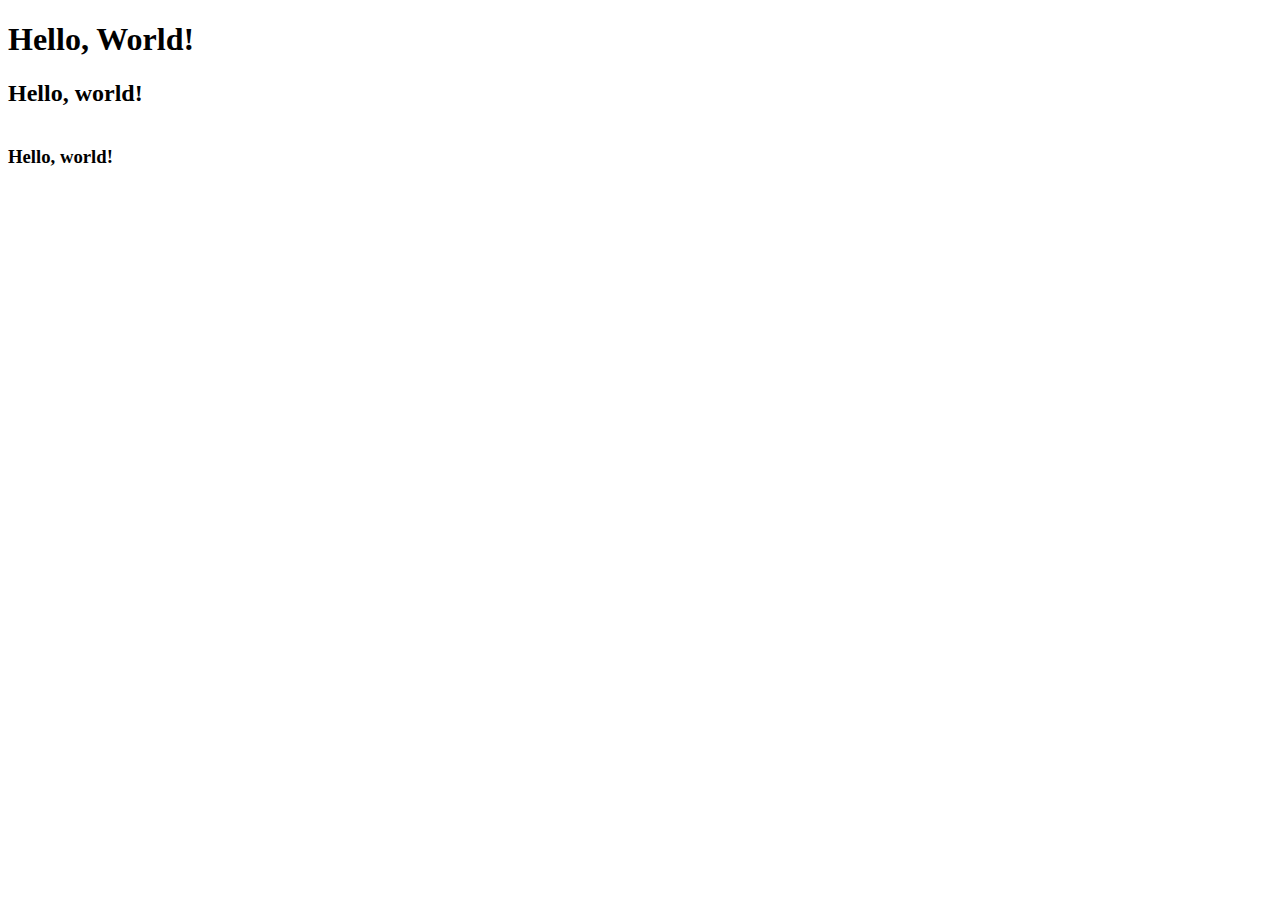
<file: animations/index.html>
<!DOCTYPE html>
<html lang="en">
<head>
    <meta charset="UTF-8">
    <meta name="viewport" content="width=device-width, initial-scale=1.0">
    <link rel="stylesheet" href="style.css">
    <title>Document</title>
</head>
<body>
    <section>
        <h1 class="animate bounce">Hello, World!</h1>
        <h2 class="animate slideInRight animate--slow">Hello, world!</h2>
        <h3 class="animate rotate animate--slow animate--infinite">Hello, world!</h3>
    </section>
</body>
</html>
</file>
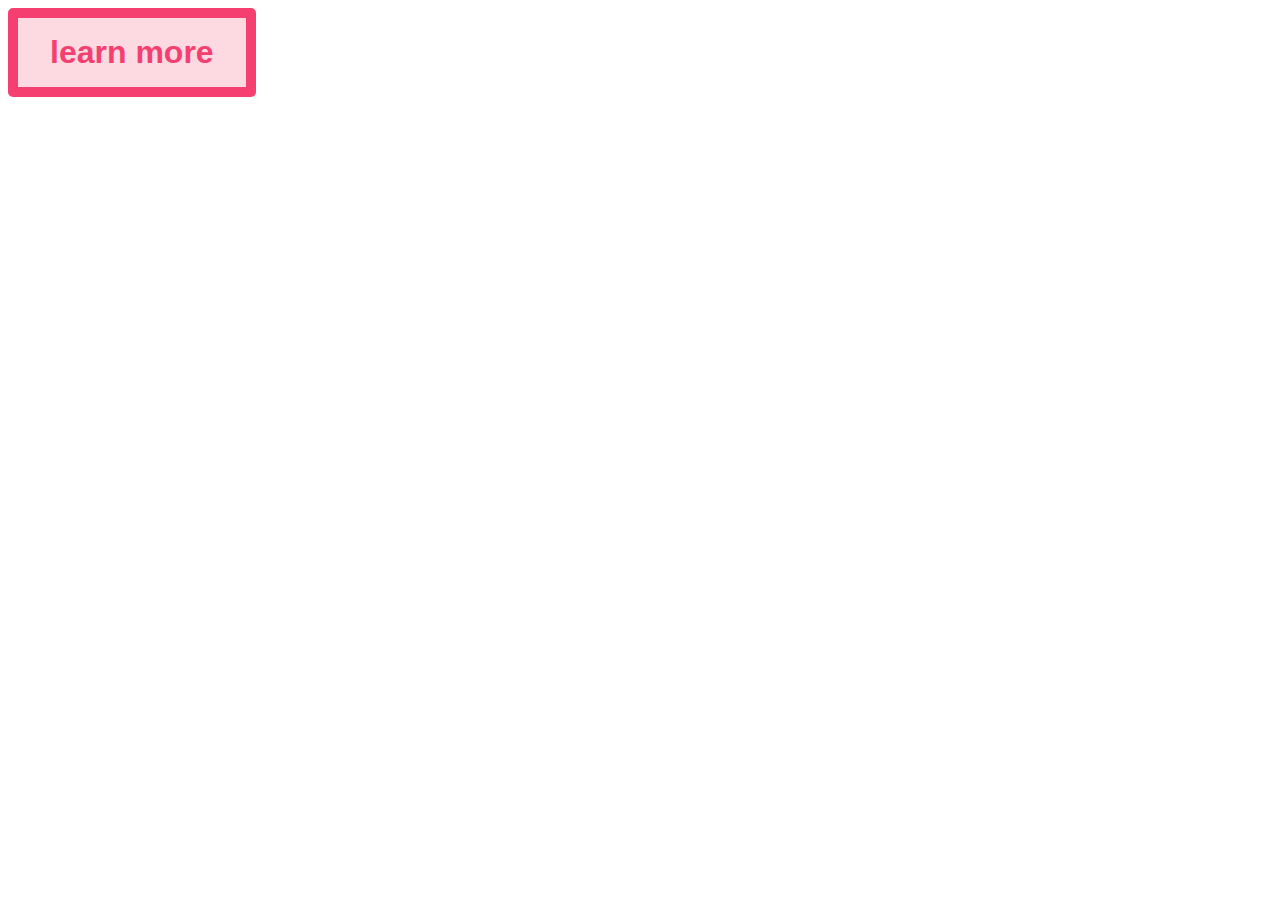
<file: transitions/index.html>
<!DOCTYPE html>
<html lang="en">
    <head>
        <meta charset="UTF-8">
        <meta name="viewport" content="width=device-width, initial-scale=1.0">
        <link rel="stylesheet" href="style.css">
        <title>Document</title>
    </head>
    <body>
        <button class="btn">learn more</button>
    </body>
</html>
</file>
<file: transitions/style.css>
:root {
    --clr-dark: #070a12; 
    --clr-light: #f9f9fb;
    --clr-accent: #f43f70;
    --clr-rgba: rgba(244, 63, 112, 0.2);
}

.btn {
    font-size: 2rem;
    font-weight: 700; 
    padding: 0.5em 1em; 
    color: var(--clr-accent); 
    background-color: var(--clr-rgba);
    border: 10px solid var(--clr-accent); 
    border-radius: 5px; 

    /* transition-property: transform;
    transition-duration: 0.3s;
    transition-timing-function: ease;
    transition-delay: 0s; */

    transition: all 0.3s;
}

.btn:hover {
    transform: translateY(-10px); 
    background-color: var(--clr-accent);
    color: var(--clr-light); 
}
</file>
<file: animations/style.css>
h3 { display: inline-block; }


/* Utility classes */
.animate {
    animation-duration: 1s;
    animation-fill-mode: both; 
}

.animate.animate--infinite {
    animation-iteration-count: infinite;
}

.animate.animate--delay-1s {
    animation-delay: 1s; 
}

.animate.animate--fast {
    animation-duration: 0.6s; 
}

.animate.animate--slow {
    animation-duration: 3s; 
}

/* animations */
@keyframes slideInLeft {
    from {
        transform: translateX(-300px); 
    }

    to {
        transform: translateX(0); 
    }
}

.slideInLeft {
    animation-name: slideInLeft; 
    animation-timing-function: ease-in;
}

@keyframes slideInRight {
    from {
        transform: translateX(300px); 
    }

    to {
        transform: translateX(0); 
    }
}

.slideInRight {
    animation-name: slideInRight; 
    animation-timing-function: ease-in;
}

@keyframes rotate {
    from {
        transform: rotate(0); 
    }

    to {
        transform: rotate(360deg); 
    }
}

.rotate {
    animation-name: rotate; 
    animation-timing-function: linear;

    transform-origin: top left;
}

@keyframes bounce {
    0%,
    20%,
    50%,
    80%,
    100% {
        transform: translateY(0)
    }

    40% {
        transfrom: translateY(-30px); 
    }

    60% {
        transform: translateY(-15px); 
    }
}

.bounce {
    animation-name: bounce;
}
</file>
